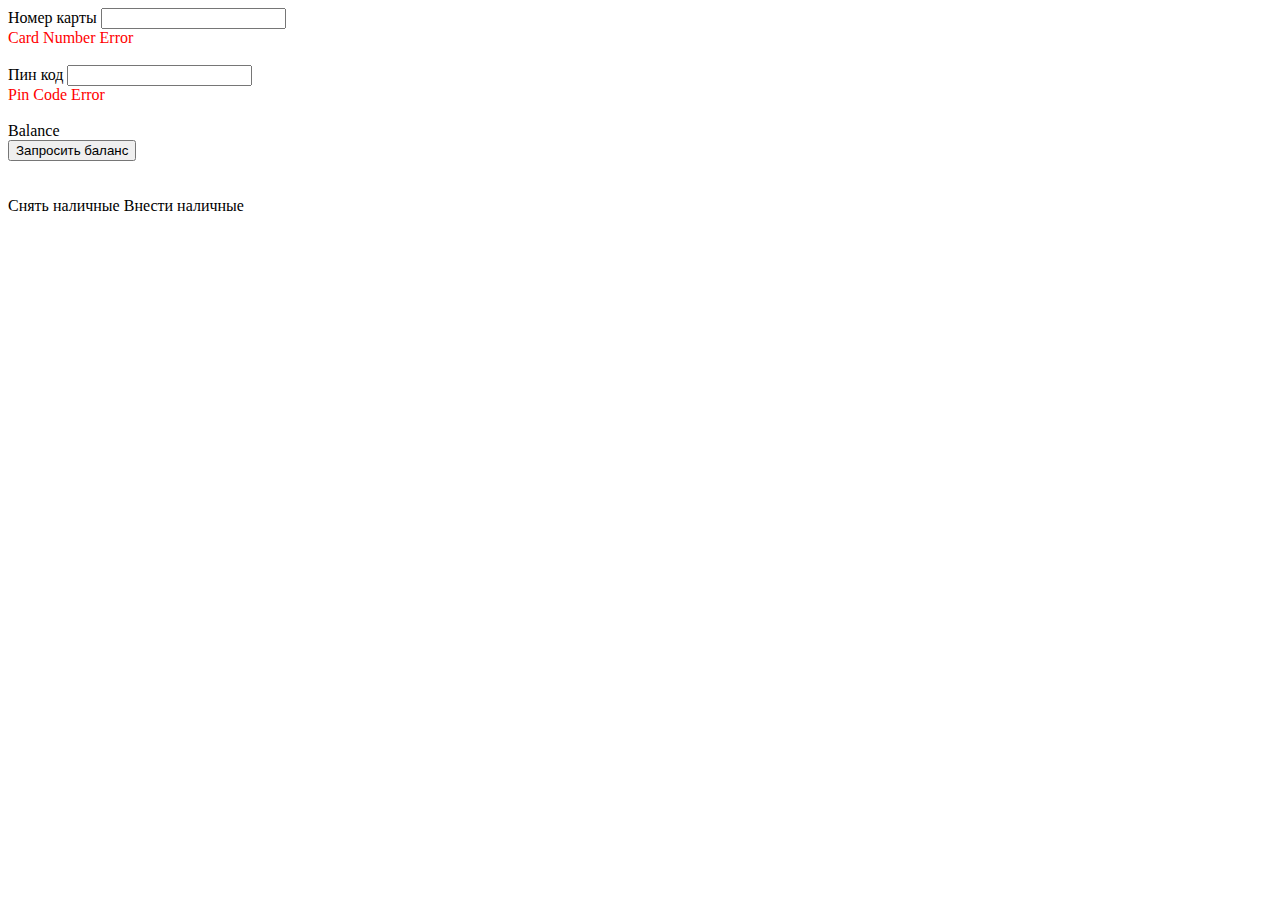
<file: src/main/resources/views/atm/index.html>
<!DOCTYPE html>
<html lang="en" xmlns:th="http://www.thymeleaf.org">
<head>
    <meta charset="UTF-8">
    <title>Получение баланса</title>
</head>
<body>
<form th:method="POST" th:action="@{/atm}" th:object="${request}">
    <label for="cardNumber" >Номер карты</label>
    <input type="text" th:field="*{cardNumber}" id="cardNumber"/>
    <div style="color:red" th:if="${#fields.hasErrors('cardNumber')}" th:errors="*{cardNumber}">Сard Number Error</div>
    <br />
    <label for="pinCode" >Пин код</label>
    <input type="password" th:field="*{pinCode}" id="pinCode"/>
    <div style="color:red" th:if="${#fields.hasErrors('pinCode')}" th:errors="*{pinCode}">Pin Code Error</div>
    <br />
    <label th:if="*{balance!=null}" th:text="*{'Ваш баланс: ' + balance}" >Balance</label>
    <br />
    <input type="submit" name="Запросить баланс" value="Запросить баланс">
</form>
<br />
<br />
<a th:href="@{/atm/get}">Снять наличные</a>
<a th:href="@{/atm/put}">Внести наличные</a>
</body>
</html>
</file>
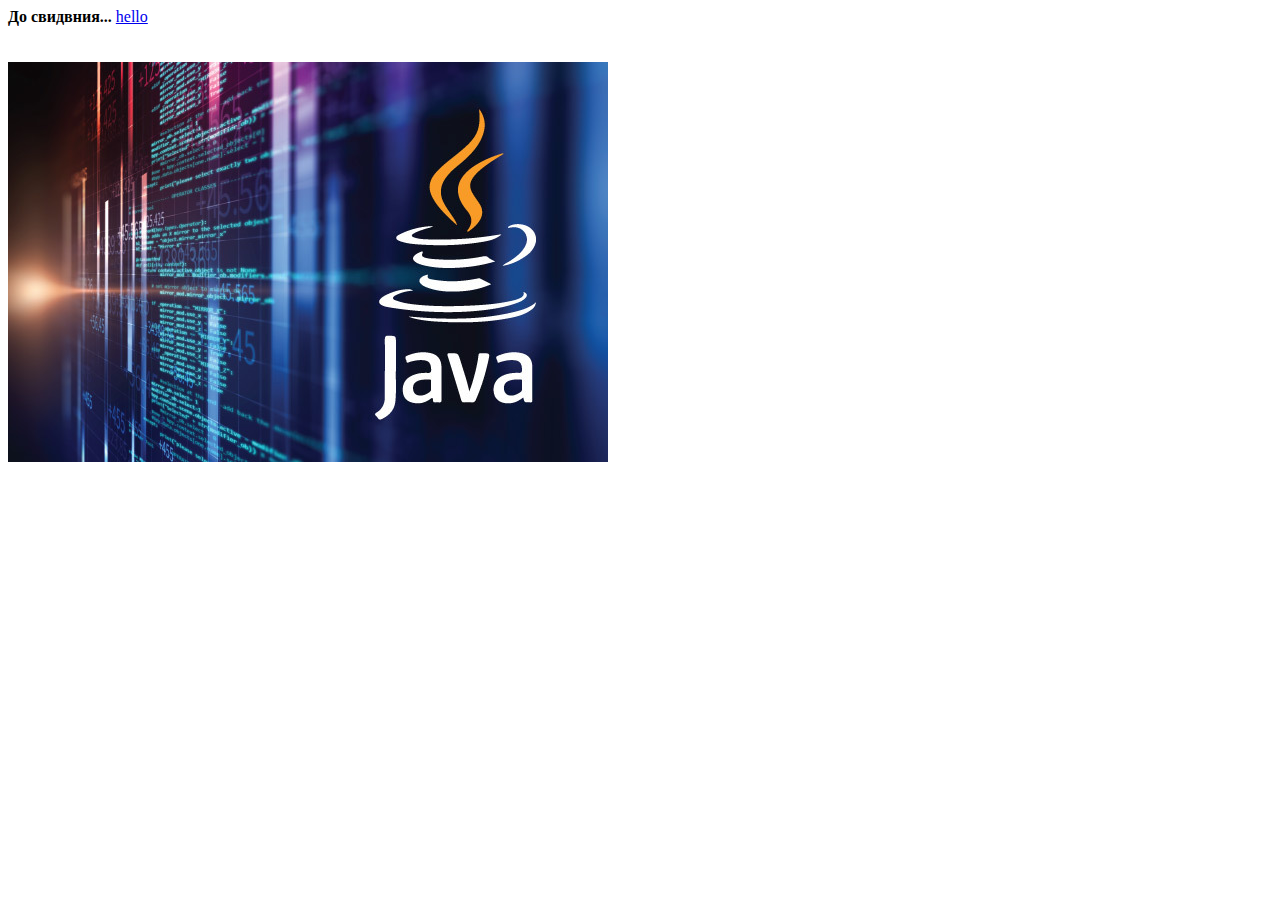
<file: src/main/resources/static/goodbye.html>
<!DOCTYPE html>
<html lang="en">
<head>
    <meta charset="UTF-8">
    <title>До свидвния</title>
</head>
<body>
<strong>До свидвния...</strong>
<a href="hello.html">hello</a>
<br/>
<br/>
<br/>
<img src="java.jpg" />
</body>
</html>
</file>
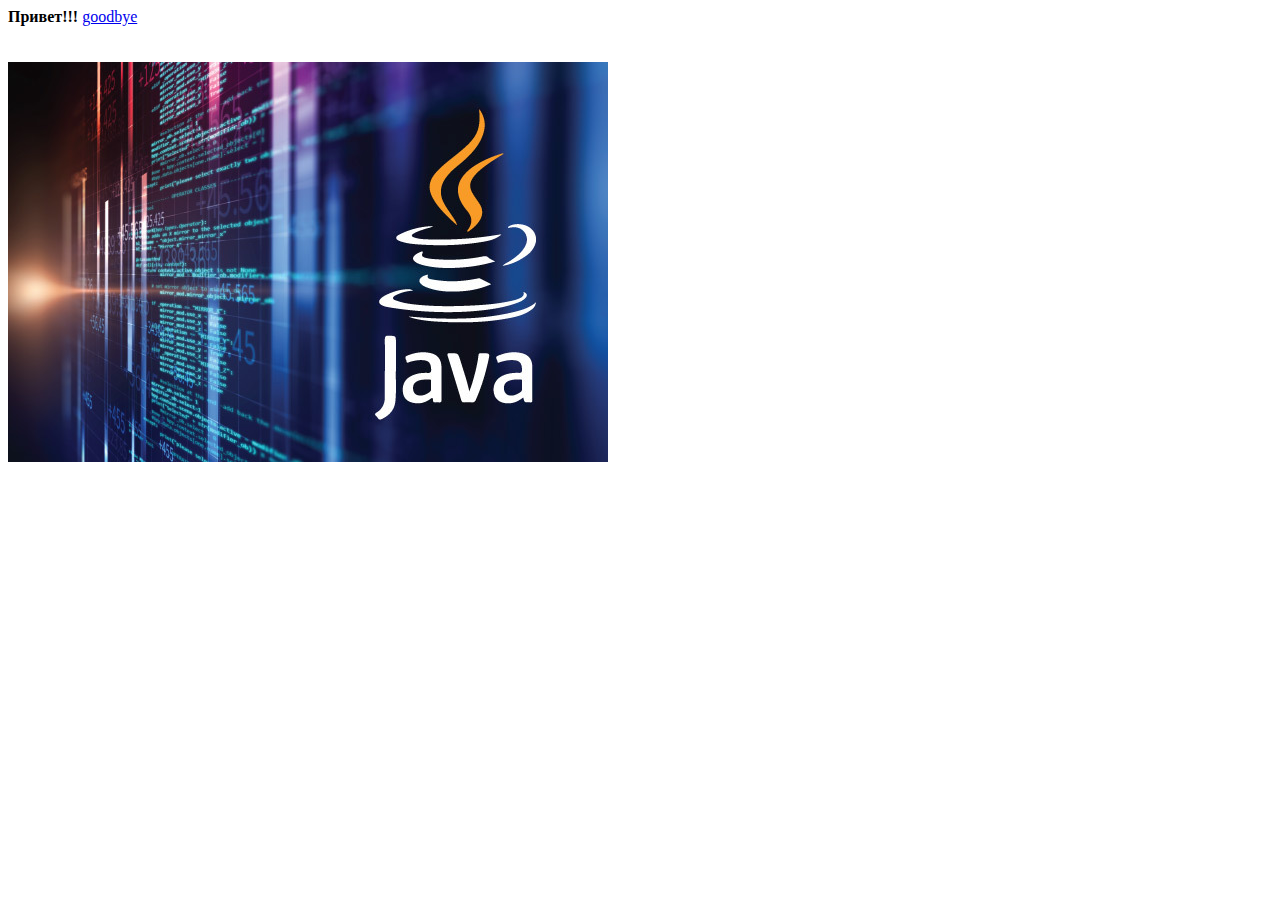
<file: src/main/resources/static/hello.html>
<!DOCTYPE html>
<html lang="en">
<head>
    <meta charset="UTF-8">
    <title>Привет</title>
</head>
<body>
<strong>Привет!!!</strong>
<a href="goodbye.html">goodbye</a>
<br/>
<br/>
<br/>
<img src="java.jpg" />
</body>
</html>
</file>
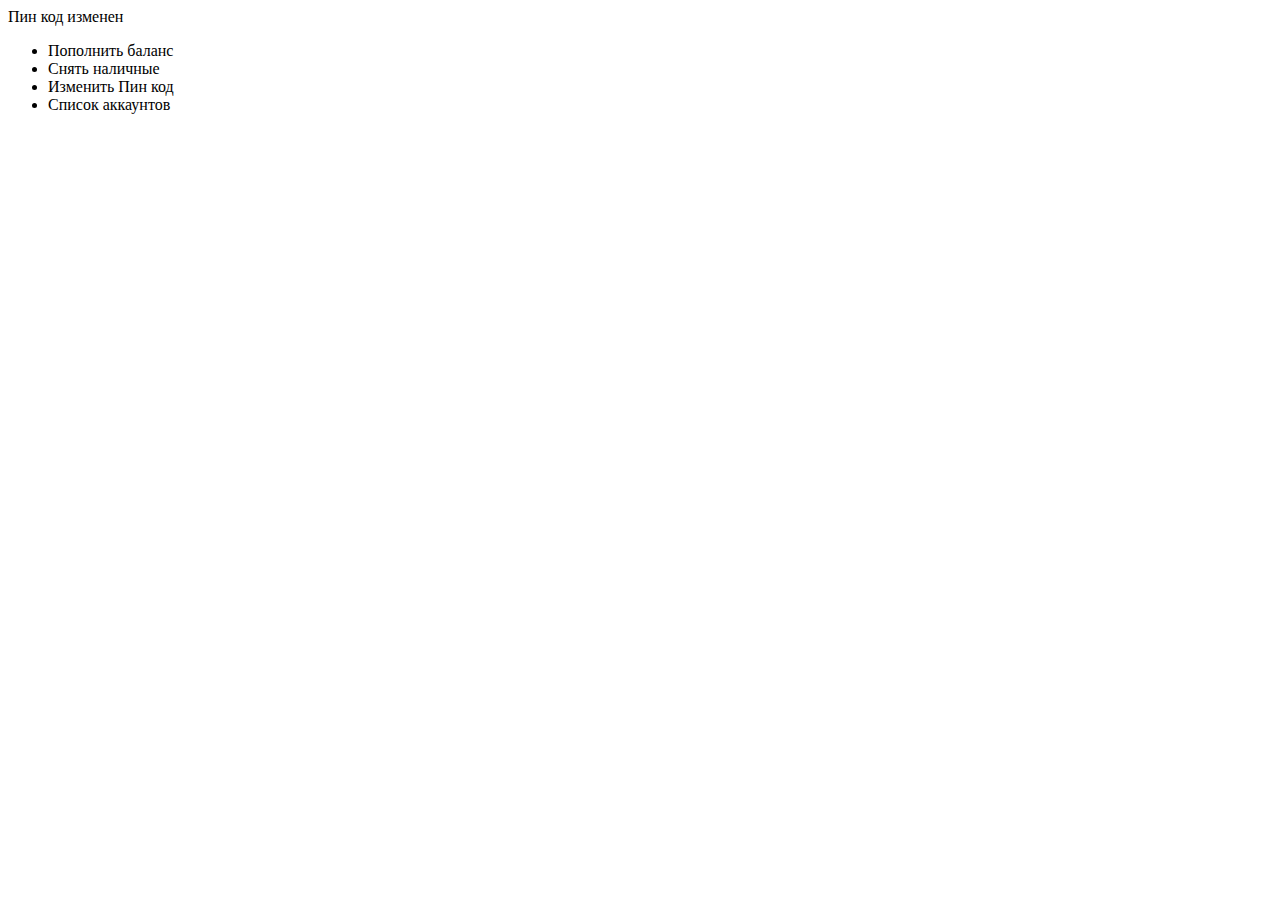
<file: src/main/resources/views/account/change_pin_result.html>
<!DOCTYPE html>
<html lang="en" xmlns:th="http://www.thymeleaf.org">
<head>
    <meta charset="UTF-8">
    <title>Изменение Пин кода</title>
</head>
<body>
<label>Пин код изменен</label>
<br />
<ul>
    <li><a th:href="@{/atm/put_money}">Пополнить баланс</a></li>
    <li><a th:href="@{/atm/get_money}">Снять наличные</a></li>
    <li><a th:href="@{/account/change_pin}">Изменить Пин код</a></li>
    <li><a th:href="@{/}">Список аккаунтов</a></li>
</ul>
</body>
</html>
</file>
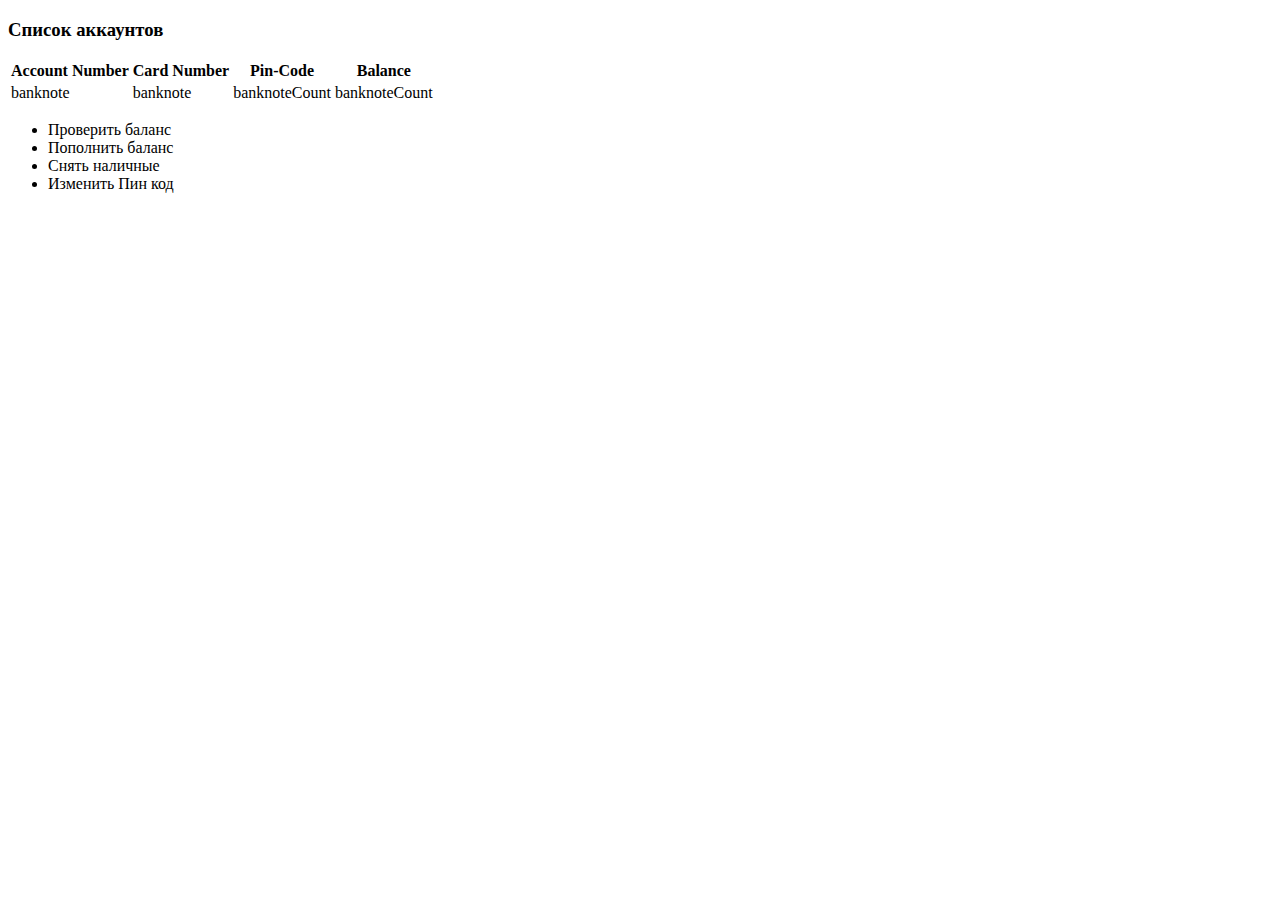
<file: src/main/resources/views/admin/get_accounts_result.html>
<!DOCTYPE html>
<html lang="en" xmlns:th="http://www.thymeleaf.org">
<head>
    <meta charset="UTF-8">
    <title>Получение наличных</title>
    <link rel="stylesheet" th:href="@{/styles/main.css}"/>
</head>
<body>
<h3>Список аккаунтов</h3>
<div class="form">
    <table>
        <tr>
            <th>Account Number</th>
            <th>Card Number</th>
            <th>Pin-Code</th>
            <th>Balance</th>
        </tr>
        <tr th:each="card : ${cards}">
            <td th:text="${card.accuntNumber}">banknote</td>
            <td th:text="${card.cardNumber}">banknote</td>
            <td th:text="${card.pinCode}">banknoteCount</td>
            <td th:text="${card.balance}">banknoteCount</td>
        </tr>
    </table>
    <ul>
        <li><a th:href="@{/atm/get_balance}">Проверить баланс</a></li>
        <li><a th:href="@{/atm/put_money}">Пополнить баланс</a></li>
        <li><a th:href="@{/atm/get_money}">Снять наличные</a></li>
        <li><a th:href="@{/card/change_pin}">Изменить Пин код</a></li>
    </ul>
</div>
</body>
</html>
</file>
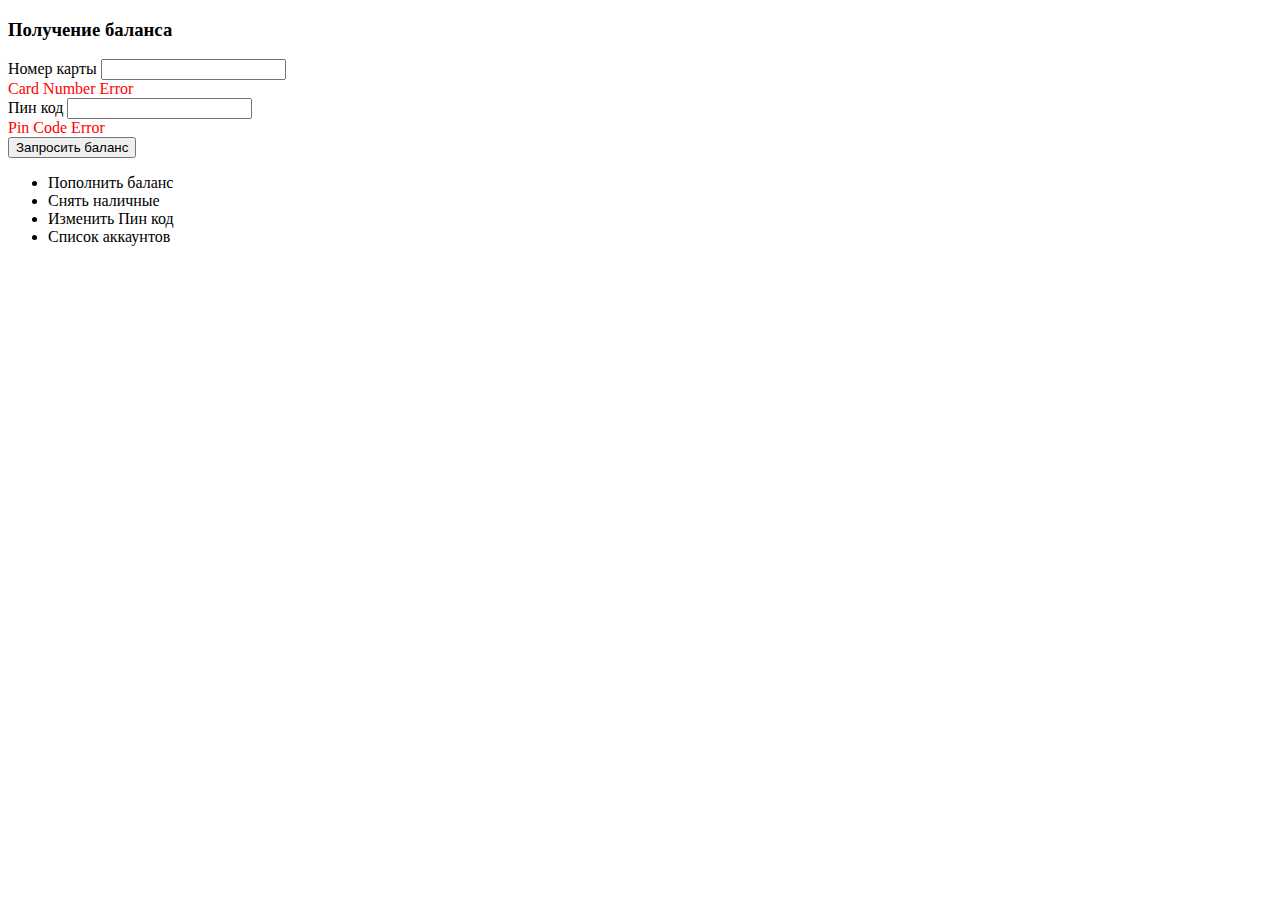
<file: src/main/resources/views/atm/balance.html>
<!DOCTYPE html>
<html lang="en" xmlns:th="http://www.thymeleaf.org">
<head>
    <meta charset="UTF-8">
    <title>Получение баланса</title>
    <link rel="stylesheet" th:href="@{/styles/main.css}"/>
</head>
<body>
<div class="form">
    <h3>Получение баланса</h3>
    <form th:action="@{/atm/get_balance}" th:method="POST" th:object="${request}">
        <label class="text-field__label" for="cardNumber">Номер карты</label>
        <input class="text-field__input" id="cardNumber" th:field="*{cardNumber}" type="text"/>
        <div style="color:red" th:errors="*{cardNumber}" th:if="${#fields.hasErrors('cardNumber')}">Сard Number Error
        </div>
        <label class="text-field__label" for="pinCode">Пин код</label>
        <input class="text-field__input" id="pinCode" th:field="*{pinCode}" type="password"/>
        <div style="color:red" th:errors="*{pinCode}" th:if="${#fields.hasErrors('pinCode')}">Pin Code Error</div>
        <button class="c-button" type="submit">Запросить баланс</button>
    </form>
    <ul>
        <li><a th:href="@{/atm/put_money}">Пополнить баланс</a></li>
        <li><a th:href="@{/atm/get_money}">Снять наличные</a></li>
        <li><a th:href="@{/card/change_pin}">Изменить Пин код</a></li>
        <li><a th:href="@{/}">Список аккаунтов</a></li>
    </ul>
</div>
</body>
</html>
</file>
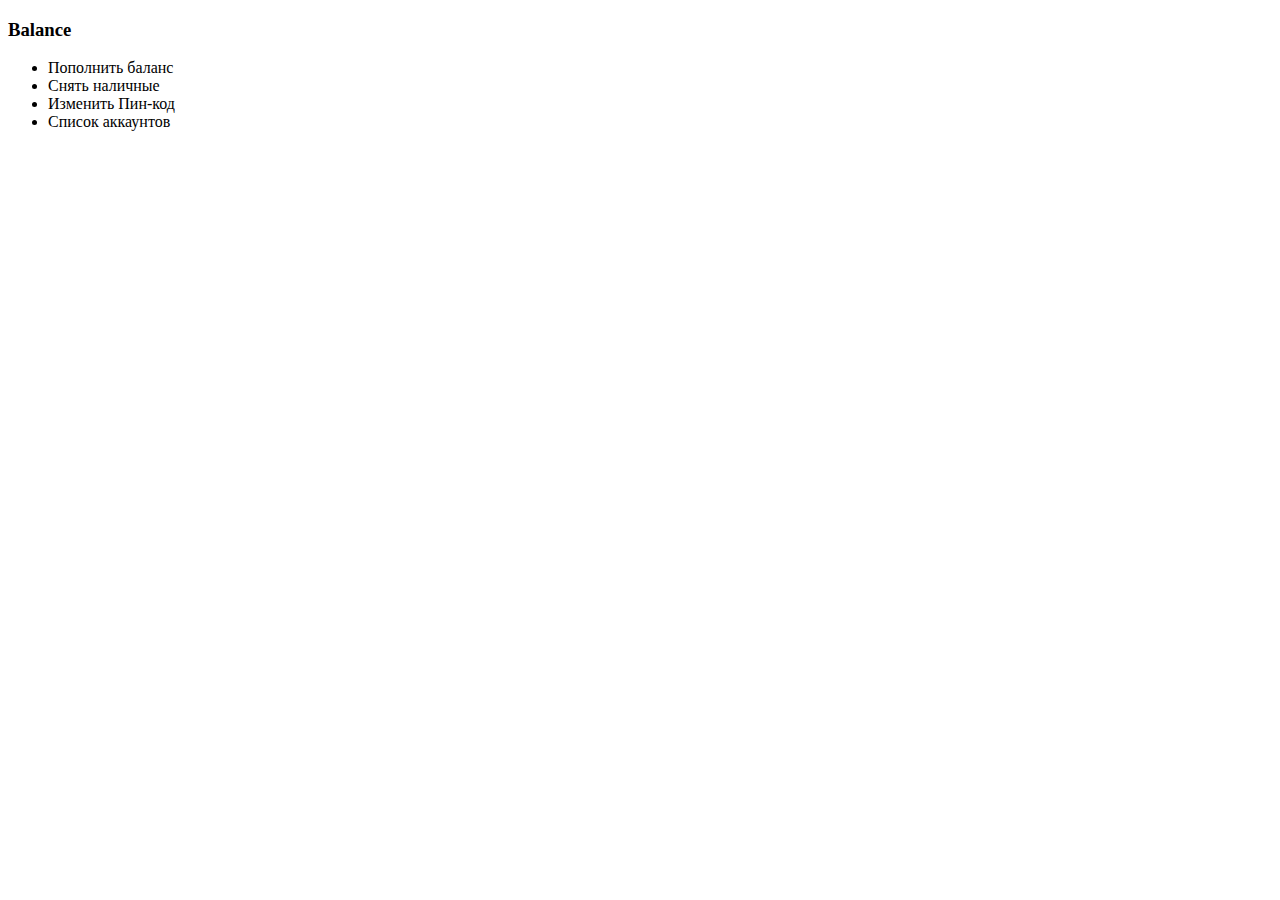
<file: src/main/resources/views/atm/balance_result.html>
<!DOCTYPE html>
<html lang="en" xmlns:th="http://www.thymeleaf.org">
<head>
    <meta charset="UTF-8">
    <title>Пополнение баланса</title>
    <link rel="stylesheet" th:href="@{/styles/main.css}"/>
</head>
<body>
<div class="form">
    <h3 th:if="*{balance!=null}" th:text="*{'Ваш баланс: ' + balance}">Balance</h3>
    <ul>
        <li><a th:href="@{/atm/put_money}">Пополнить баланс</a></li>
        <li><a th:href="@{/atm/get_money}">Снять наличные</a></li>
        <li><a th:href="@{/card/change_pin}">Изменить Пин-код</a></li>
        <li><a th:href="@{/}">Список аккаунтов</a></li>
    </ul>
</div>
</body>
</html>
</file>
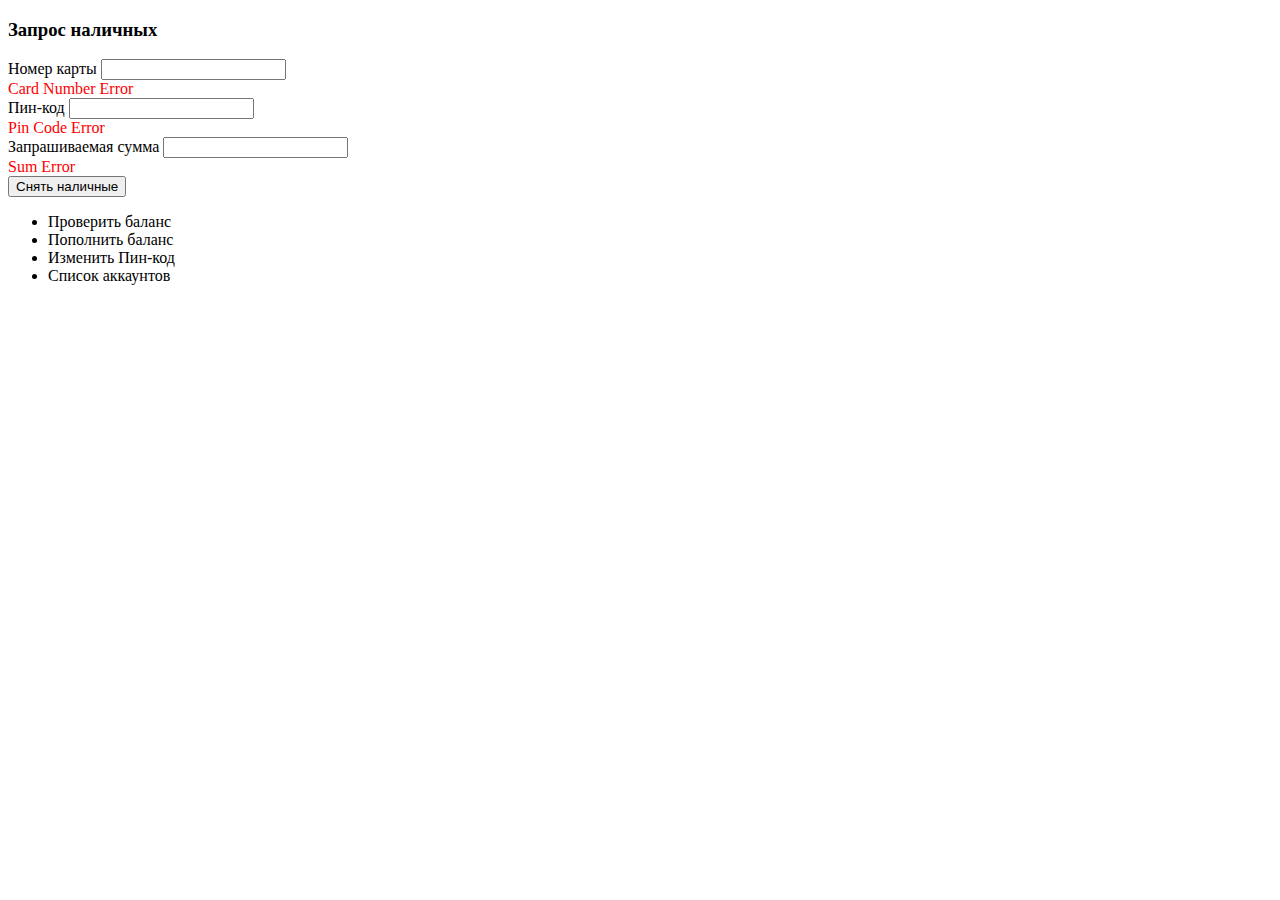
<file: src/main/resources/views/atm/get_money.html>
<!DOCTYPE html>
<html lang="en" xmlns:th="http://www.thymeleaf.org">
<head>
    <meta charset="UTF-8">
    <title>Запрос наличных</title>
    <link rel="stylesheet" th:href="@{/styles/main.css}"/>
</head>
<body>
<div class="form">
    <h3>Запрос наличных</h3>
    <form th:action="@{/atm/get_money}" th:method="POST" th:object="${request}">
        <label for="cardNumber">Номер карты</label>
        <input id="cardNumber" th:field="*{cardNumber}" type="text"/>
        <div style="color:red" th:errors="*{cardNumber}" th:if="${#fields.hasErrors('cardNumber')}">Сard Number Error
        </div>
        <label for="pinCode">Пин-код</label>
        <input id="pinCode" th:field="*{pinCode}" type="password"/>
        <div style="color:red" th:errors="*{pinCode}" th:if="${#fields.hasErrors('pinCode')}">Pin Code Error</div>
        <label for="sum">Запрашиваемая сумма</label>
        <input id="sum" th:field="*{sum}" type="number"/>
        <div style="color:red" th:errors="*{sum}" th:if="${#fields.hasErrors('sum')}">Sum Error</div>
        <button type="submit">Снять наличные</button>
    </form>
    <ul>
        <li><a th:href="@{/atm/get_balance}">Проверить баланс</a></li>
        <li><a th:href="@{/atm/put_money}">Пополнить баланс</a></li>
        <li><a th:href="@{/card/change_pin}">Изменить Пин-код</a></li>
        <li><a th:href="@{/}">Список аккаунтов</a></li>
    </ul>
</div>
</body>
</html>
</file>
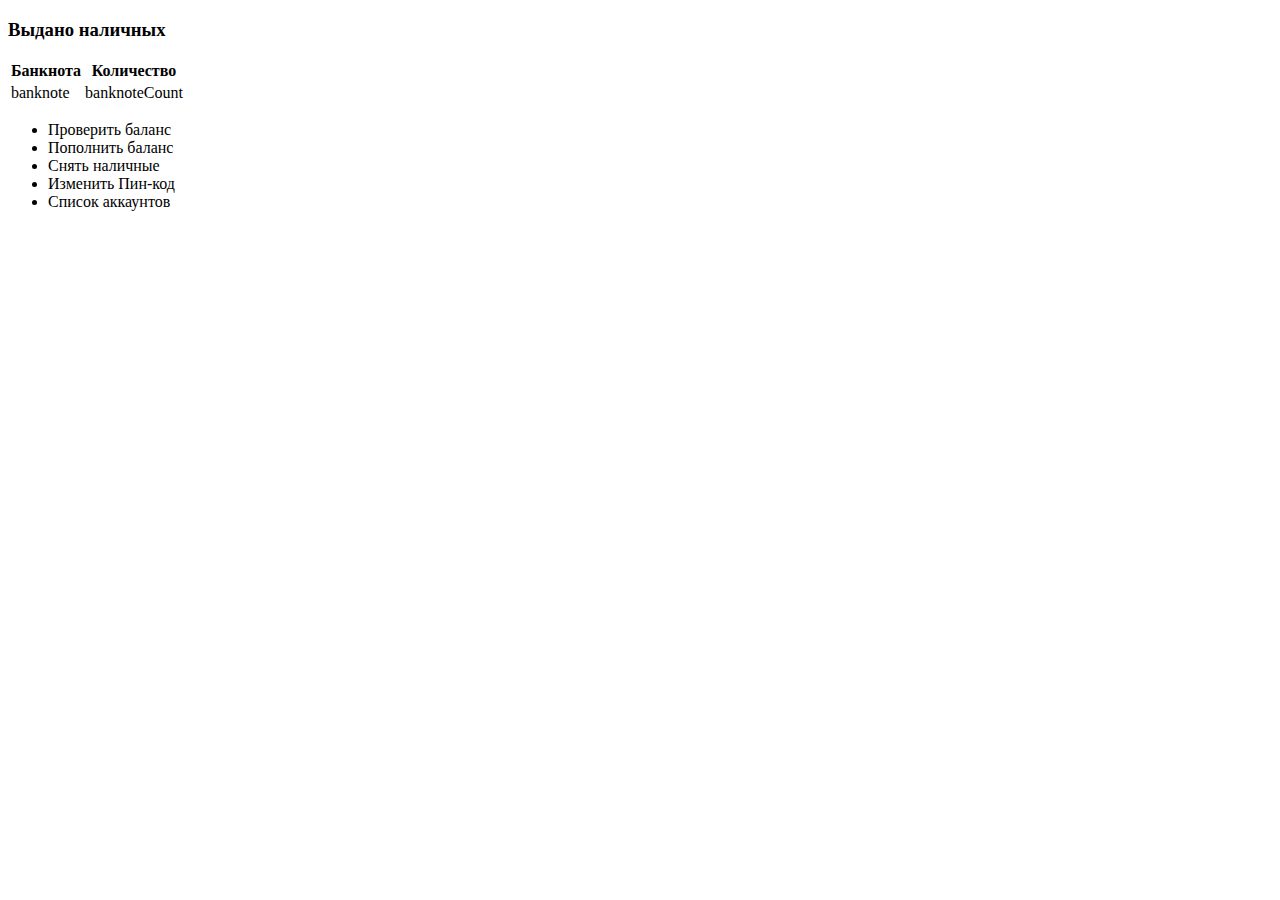
<file: src/main/resources/views/atm/get_money_result.html>
<!DOCTYPE html>
<html lang="en" xmlns:th="http://www.thymeleaf.org">
<head>
    <meta charset="UTF-8">
    <title>Получение наличных</title>
    <link rel="stylesheet" th:href="@{/styles/main.css}"/>
</head>
<body>
<div class="form">
    <h3>Выдано наличных</h3>
    <table th:if="${bundles !=null}">
        <tr>
            <th>Банкнота</th>
            <th>Количество</th>
        </tr>
        <tr th:each="bundle : ${bundles}">
            <td th:text="${bundle.banknote}">banknote</td>
            <td th:text="${bundle.banknoteCount}">banknoteCount</td>
        </tr>
    </table>
    <ul>
        <li><a th:href="@{/atm/get_balance}">Проверить баланс</a></li>
        <li><a th:href="@{/atm/put_money}">Пополнить баланс</a></li>
        <li><a th:href="@{/atm/get_money}">Снять наличные</a></li>
        <li><a th:href="@{/card/change_pin}">Изменить Пин-код</a></li>
        <li><a th:href="@{/}">Список аккаунтов</a></li>
    </ul>
</div>
</body>
</html>
</file>
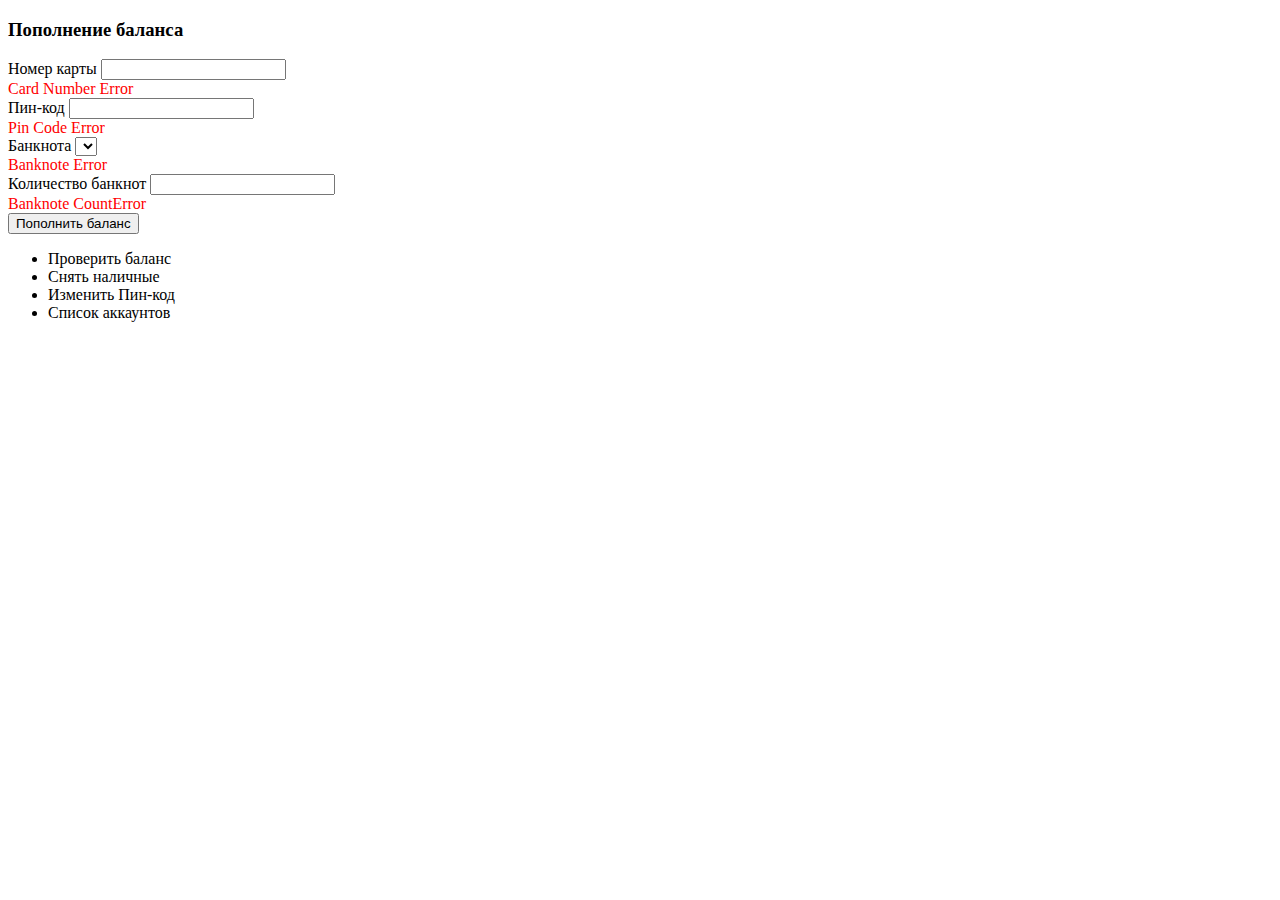
<file: src/main/resources/views/atm/put_money.html>
<!DOCTYPE html>
<html lang="en" xmlns:th="http://www.thymeleaf.org">
<head>
    <meta charset="UTF-8">
    <title>Пополнение баланса</title>
    <link rel="stylesheet" th:href="@{/styles/main.css}"/>
</head>
<body>
<div class="form">
    <h3>Пополнение баланса</h3>
    <form th:action="@{/atm/put_money}" th:method="POST" th:object="${request}">
        <label for="cardNumber">Номер карты</label>
        <input id="cardNumber" th:field="*{cardNumber}" type="text"/>
        <div style="color:red" th:errors="*{cardNumber}" th:if="${#fields.hasErrors('cardNumber')}">Сard Number Error
        </div>
        <label for="pinCode">Пин-код</label>
        <input id="pinCode" th:field="*{pinCode}" type="password"/>
        <div style="color:red" th:errors="*{pinCode}" th:if="${#fields.hasErrors('pinCode')}">Pin Code Error</div>
        <label for="banknote">Банкнота</label>
        <select id="banknote" th:field="*{banknote}">
            <option th:each="i : ${banknoteKind}" th:text="${i}" th:value="${i}">
            </option>
        </select>
        <div style="color:red" th:errors="*{banknote}" th:if="${#fields.hasErrors('banknote')}">Banknote Error</div>
        <label for="banknoteCount">Количество банкнот</label>
        <input id="banknoteCount" th:field="*{banknoteCount}" type="number"/>
        <div style="color:red" th:errors="*{banknoteCount}" th:if="${#fields.hasErrors('banknoteCount')}">Banknote
            CountError
        </div>
        <button type="submit">Пополнить баланс</button>
    </form>
    <ul>
        <li><a th:href="@{/atm/get_balance}">Проверить баланс</a></li>
        <li><a th:href="@{/atm/get_money}">Снять наличные</a></li>
        <li><a th:href="@{/card/change_pin}">Изменить Пин-код</a></li>
        <li><a th:href="@{/}">Список аккаунтов</a></li>
    </ul>
</div>
</body>
</html>
</file>
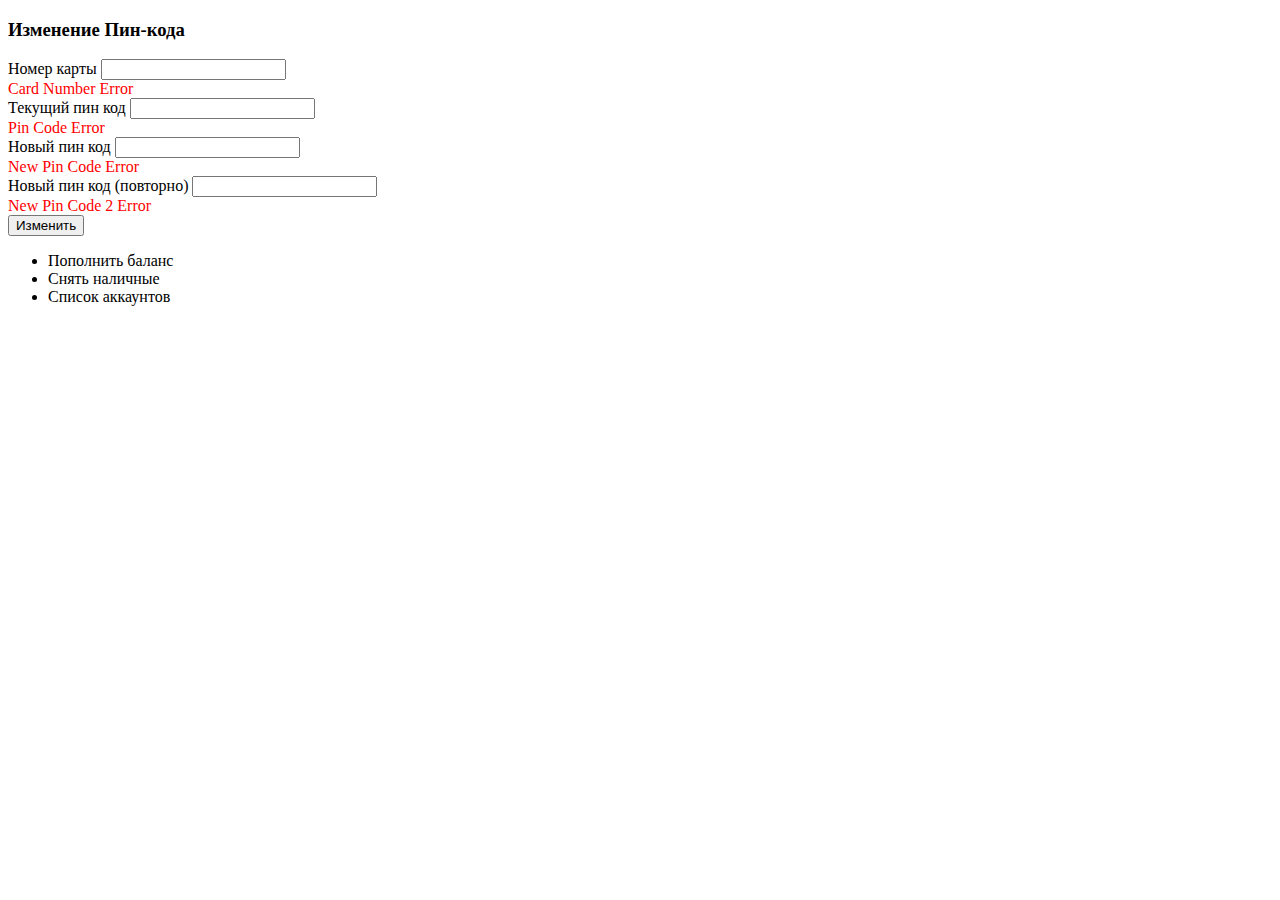
<file: src/main/resources/views/card/change_pin.html>
<!DOCTYPE html>
<html lang="en" xmlns:th="http://www.thymeleaf.org">
<head>
    <meta charset="UTF-8">
    <title>Изменение Пин-кода</title>
    <link rel="stylesheet" th:href="@{/styles/main.css}"/>
</head>
<body>
<div class="form">
    <h3>Изменение Пин-кода</h3>
    <form th:action="@{/card/change_pin}" th:method="PATCH" th:object="${request}">
        <label for="cardNumber">Номер карты</label>
        <input id="cardNumber" th:field="*{cardNumber}" type="text"/>
        <div style="color:red" th:errors="*{cardNumber}" th:if="${#fields.hasErrors('cardNumber')}">Сard Number Error
        </div>
        <label for="pinCode">Текущий пин код</label>
        <input id="pinCode" th:field="*{pinCode}" type="password"/>
        <div style="color:red" th:errors="*{pinCode}" th:if="${#fields.hasErrors('pinCode')}">Pin Code Error</div>
        <label for="newPinCode">Новый пин код</label>
        <input id="newPinCode" th:field="*{newPinCode}" type="password"/>
        <div style="color:red" th:errors="*{newPinCode}" th:if="${#fields.hasErrors('newPinCode')}">New Pin Code Error
        </div>
        <label for="newPinCode2">Новый пин код (повторно)</label>
        <input id="newPinCode2" th:field="*{newPinCode2}" type="password"/>
        <div style="color:red" th:errors="*{newPinCode2}" th:if="${#fields.hasErrors('newPinCode2')}">New Pin Code 2
            Error
        </div>
        <button type="submit">Изменить</button>
    </form>
    <ul>
        <li><a th:href="@{/atm/put_money}">Пополнить баланс</a></li>
        <li><a th:href="@{/atm/get_money}">Снять наличные</a></li>
        <li><a th:href="@{/}">Список аккаунтов</a></li>
    </ul>
</div>
</body>
</html>
</file>
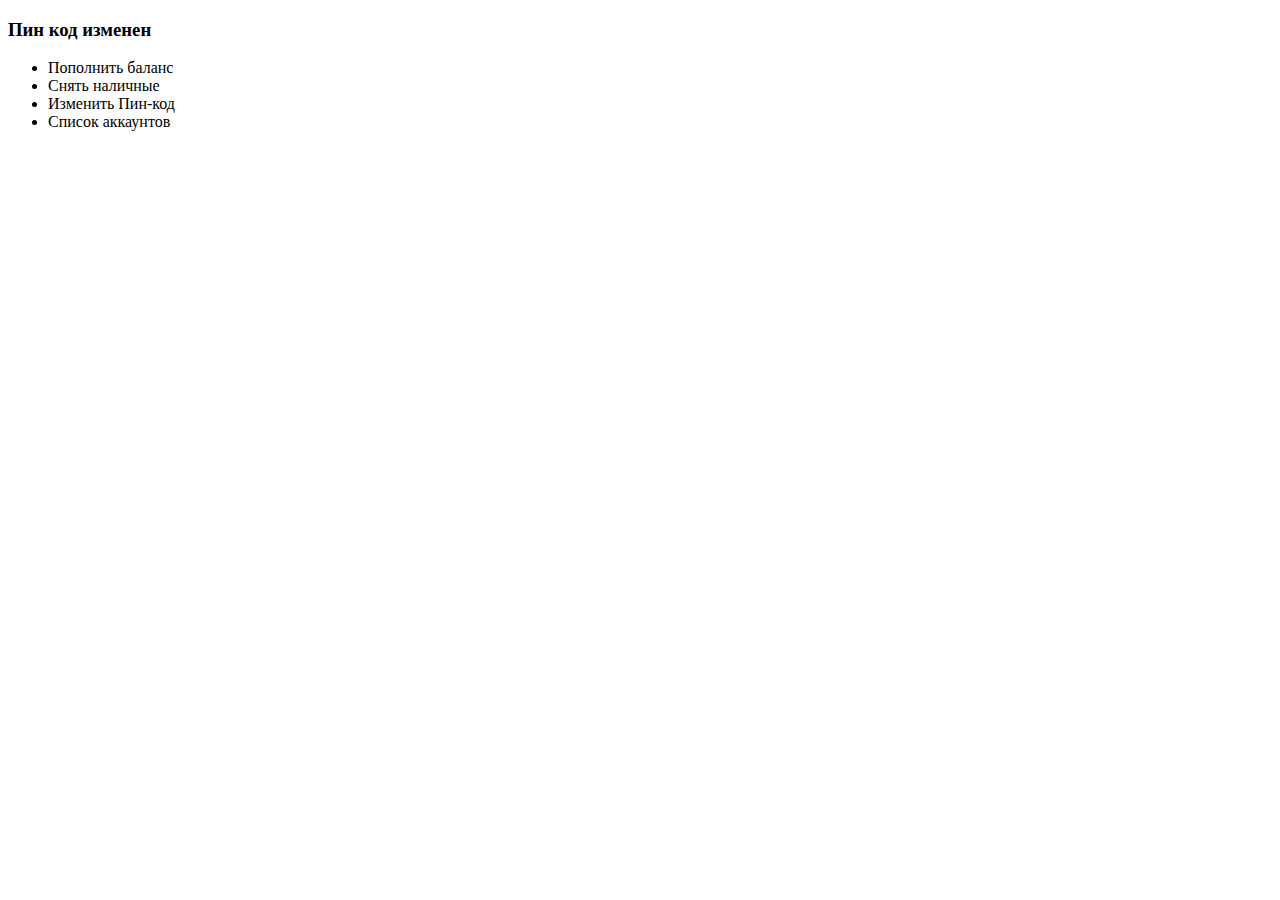
<file: src/main/resources/views/card/change_pin_result.html>
<!DOCTYPE html>
<html lang="en" xmlns:th="http://www.thymeleaf.org">
<head>
    <meta charset="UTF-8">
    <title>Изменение Пин-кода</title>
    <link rel="stylesheet" th:href="@{/styles/main.css}"/>
</head>
<body>
<div class="form">
    <h3>Пин код изменен</h3>
    <ul>
        <li><a th:href="@{/atm/put_money}">Пополнить баланс</a></li>
        <li><a th:href="@{/atm/get_money}">Снять наличные</a></li>
        <li><a th:href="@{/card/change_pin}">Изменить Пин-код</a></li>
        <li><a th:href="@{/}">Список аккаунтов</a></li>
    </ul>
</div>
</body>
</html>
</file>
